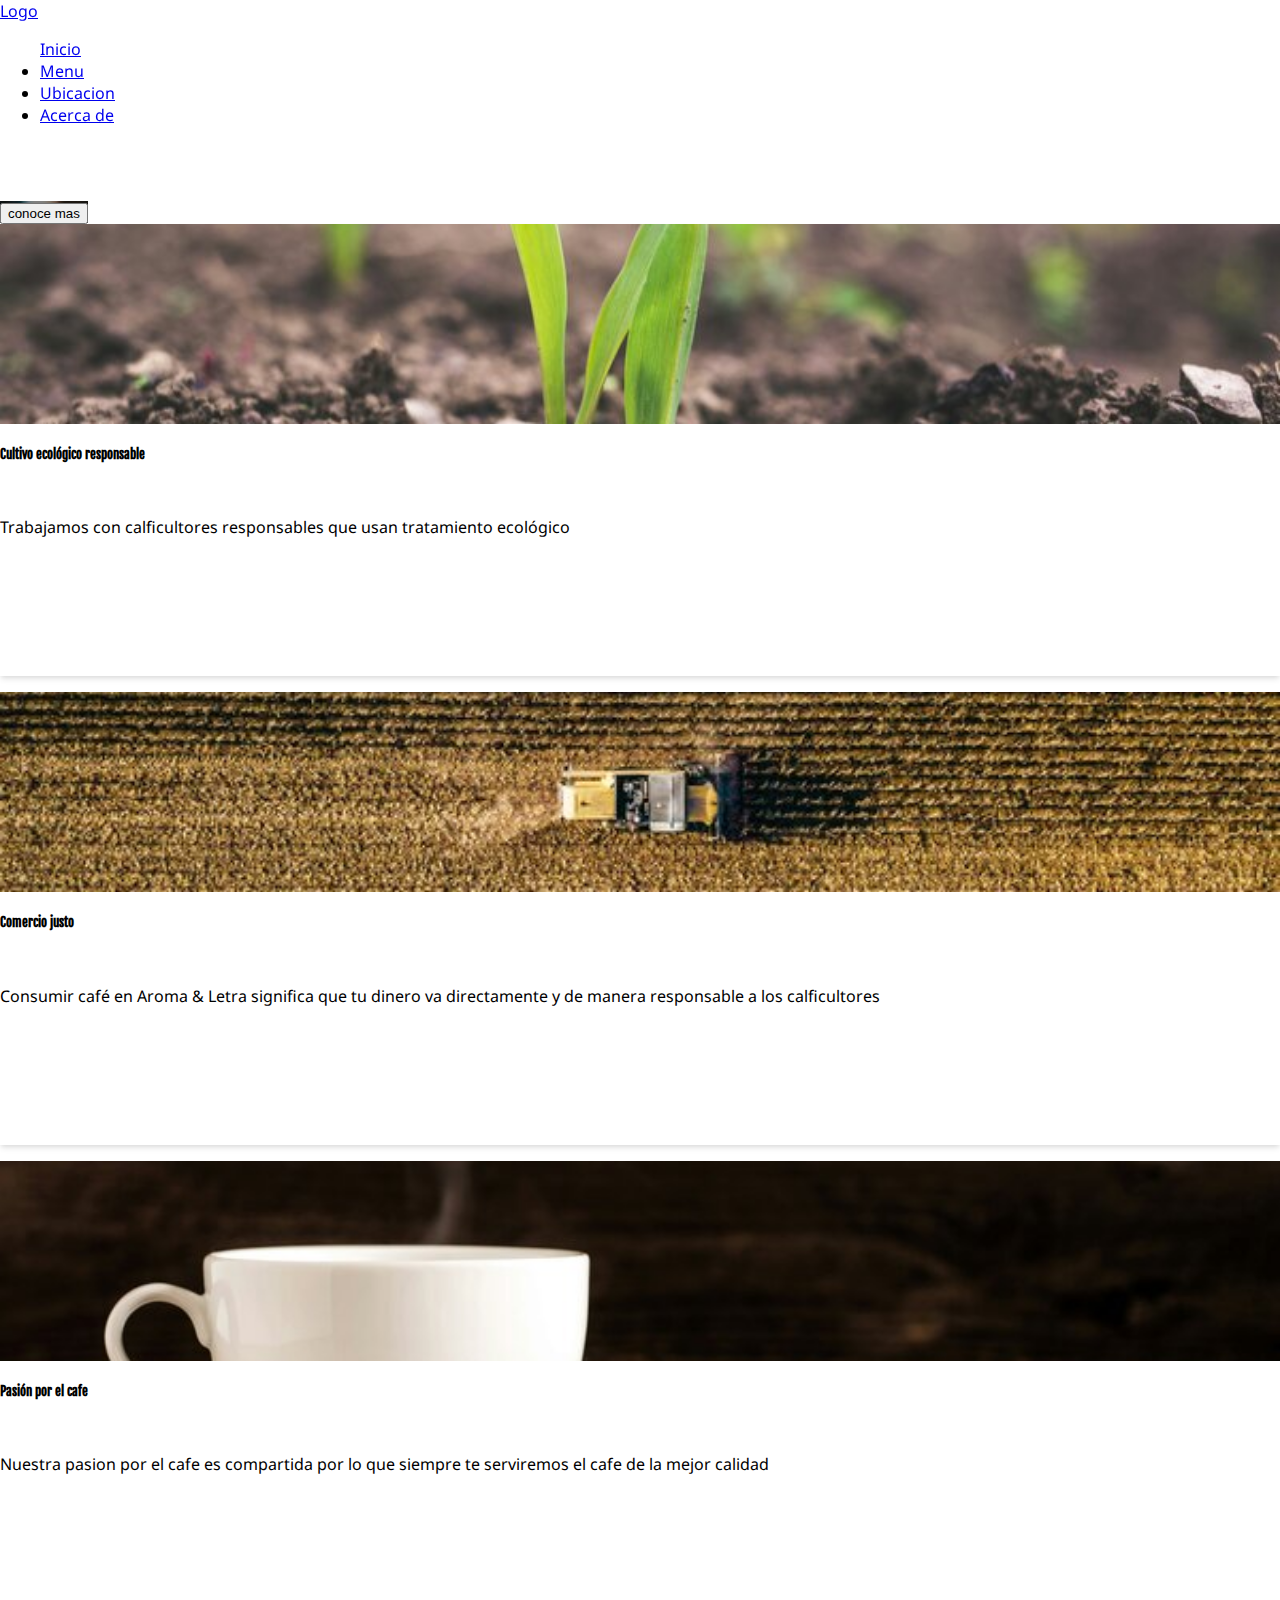
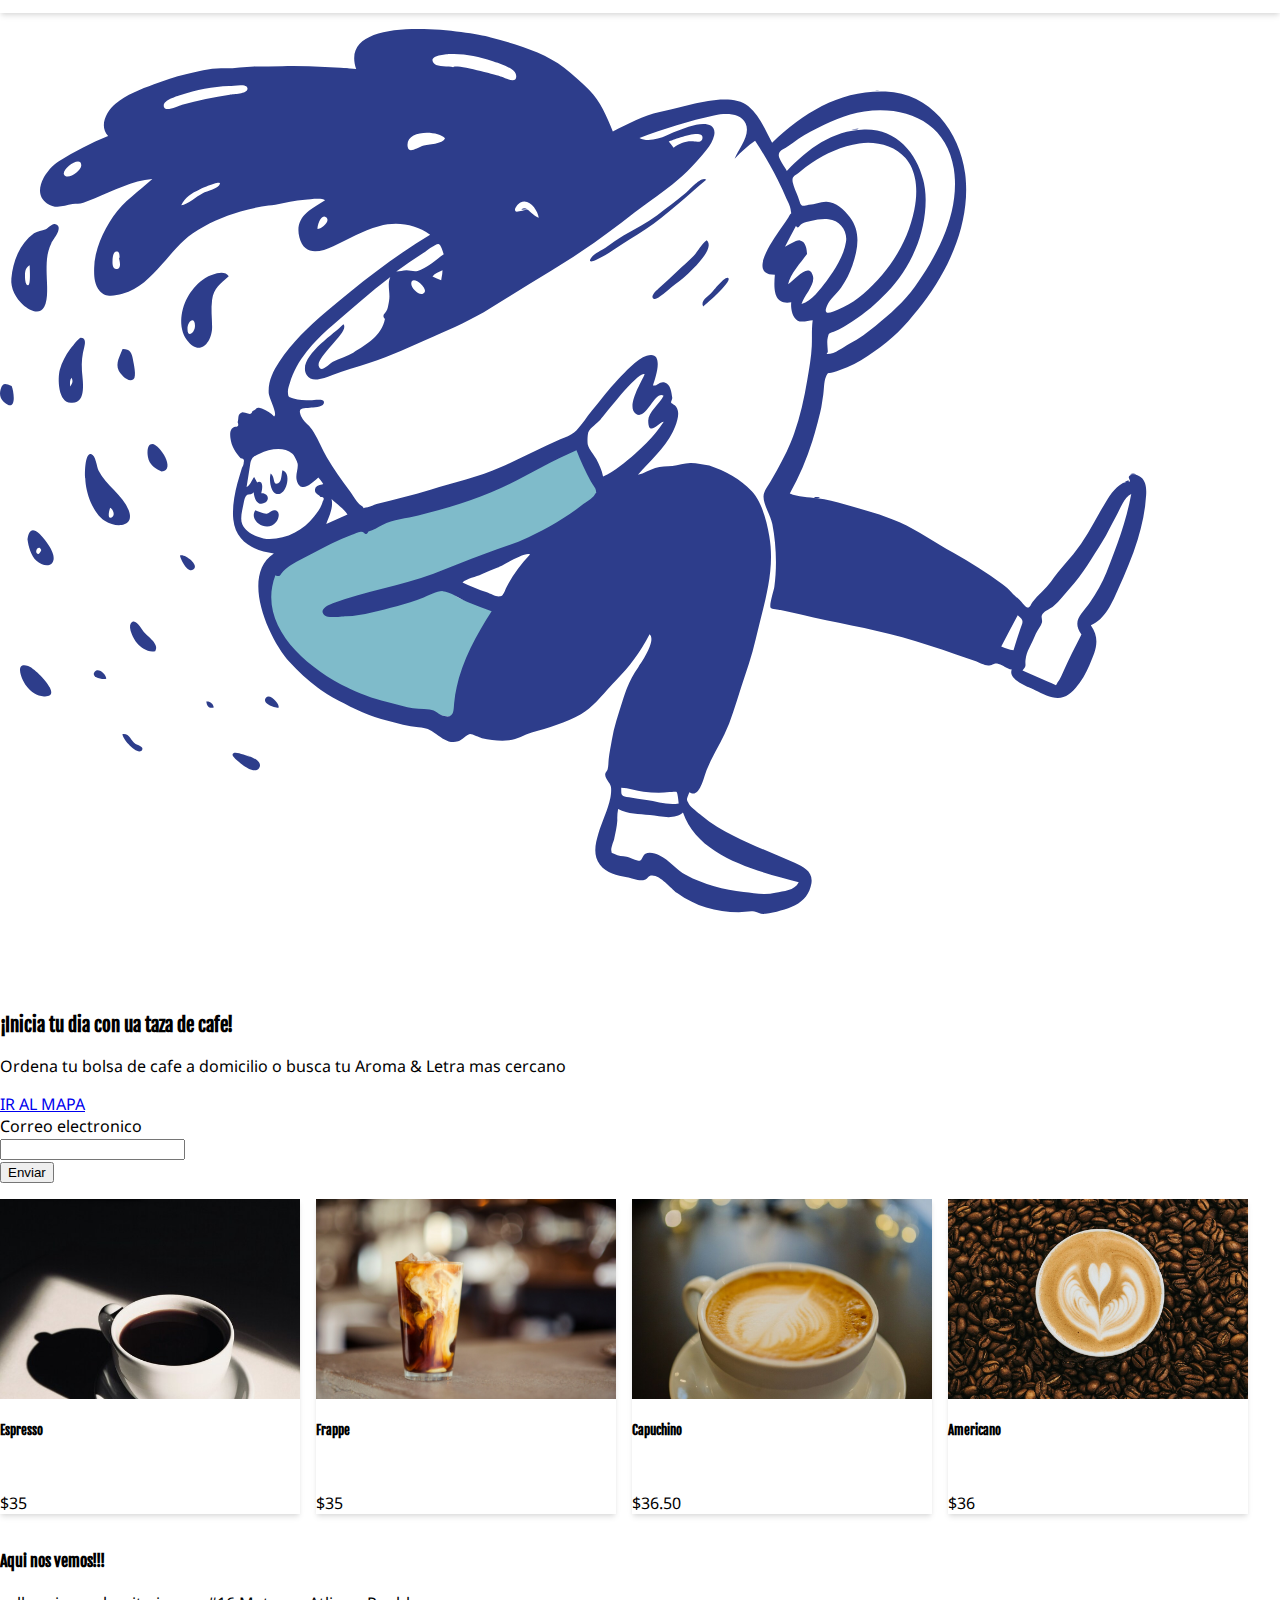
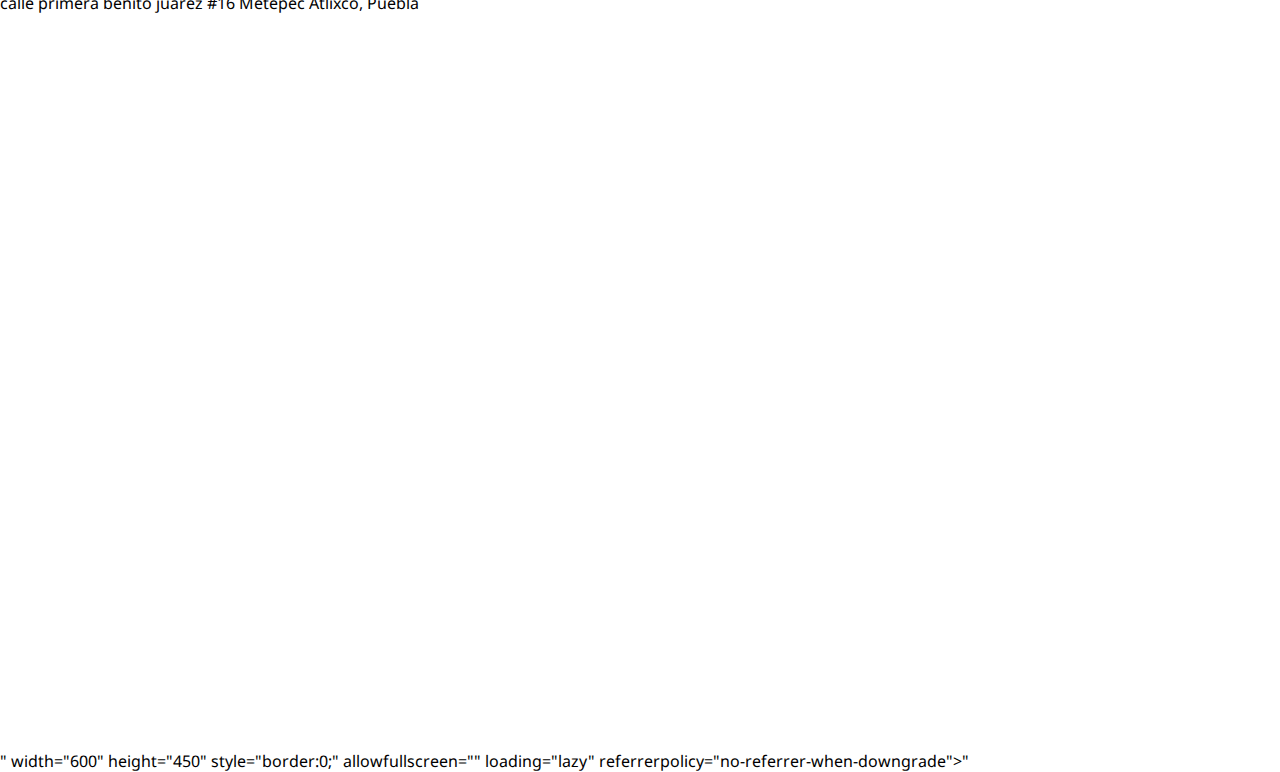
<file: index.html>
<!DOCTYPE html>
<html lang="en">

<head>
  <link rel="shorcut icon" href="0214.ico">
  <meta charset="UTF-8">
  <meta name="viewport" content="width=device-width, initial-scale=1.0">
  <link
    href="https://fonts.googleapis.com/css2?family=Bowlby+One+SC&family=Fjalla+One&family=Montserrat:ital,wght@0,100..900;1,100..900&family=Noto+Sans:ital,wght@0,100..900;1,100..900&display=swap"
    rel="stylesheet">
  <link href="https://cdn.jsdelivr.net/npm/bootstrap@5.3.8/dist/css/bootstrap.min.css" rel="stylesheet"
    integrity="sha384-sRIl4kxILFvY47J16cr9ZwB07vP4J8+LH7qKQnuqkuIAvNWLzeN8tE5YBujZqJLB" crossorigin="anonymous">

  <title>Ditza Mayaan Huesca Teco 5G</title>
  <link rel="stylesheet" href="style.css">
</head>

<body>
  <header>
    <nav class="navbar navbar-expand-lg bg-body-tertiary">
    <div class="container">
      <div class="container-fluid">

        <a class="navbar-brand" href="#">Logo</a>
        <ul class="nav">
            <a class="nav-link active" href="index.html">Inicio</a>
          </li>
           <li class="nav-item">
            <a class="nav-link" href="#stripe">Menu</a>
          </li>
          <li class="nav-item">
            <a class="nav-link" href="#mapa">Ubicacion</a>
          </li>
          <li class="nav-item">
            <a class="nav-link" href="acercade.html">Acerca de</a>
          </li>
        </ul>
        </div>
    </nav>
    <di class="cover d-flex justify-content-center align-items-center flex-column">
      <h1>
        Aroma & Letra
      </h1>

      <p>
        El mejor caje de la ciudad
      </p>
      <button class="btn btn-primary">
        conoce mas
      </button>
    </di>
  </header>

  <section>
    <div class="container mt-5 mb-5">
      <div class="row justify-content-center">

        <div class="col-12 col-sm-6 col-md-4 col-lg-3 mt-2">
          <div class="card">
            <div title="Planta creciendo de la tierra" class="cover cover-small"
              style="background-image:url(rsz_1roman-synkevych-fjj7lvpcxre-unsplash.jpg);">

            </div>
            <div class="card-body">
              <h5 class="card-title">Cultivo ecológico responsable</h5>
              <p class="card-text">
                Trabajamos con calficultores responsables que usan tratamiento ecológico 
              </p>
            </div>
          </div>
        </div>

        <div class="col-12 col-sm-6 col-md-4 col-lg-3 mt-2">
          <div class="card">
            <div title="vista area de un tractor sobre un campo" class="cover cover-small"
              style="background-image:url(rsz_2bence-balla-schottner-b1fs5jqrslo-unsplash.jpg);">

            </div>
            <div class="card-body">
              <h5 class="card-title">Comercio justo</h5>
              <p class="card-text">
                Consumir café en Aroma & Letra significa que tu dinero va directamente y de manera responsable a los
                calficultores
              </p>
            </div>
          </div>
        </div>

        <div class="col-12 col-sm-6 col-md-4 col-lg-3 mt-2">
          <div class="card">
            <div title="una taza de cafe" class="cover cover-small"
              style="background-image:url(rsz_1mike-kenneally-tnaloizhqvm-unsplash.jpg);">

            </div>
            <div class="card-body">
              <h5 class="card-title">Pasión por el cafe
              </h5>
              <p class="card-text">
              Nuestra pasion por el cafe es compartida por lo que siempre te serviremos el cafe de la mejor calidad
              </p>
            </div>
          </div>
        </div>
      </div>
    </div>

  </section>
  <section>
    <div class="container mt-5 mb-5">
      <div class="row">
        <div class="col-12 col-sm-6 col-lg-5">
        <img 
        src="CoffeeDoddle.svg"
        alt="un hombre abrazando una taza de cafe">
      </div>
        <div class="col-12 col-sm-6">
          <h3>
            ¡Inicia tu dia con ua taza de cafe!
          </h3>
          <p>
            Ordena tu bolsa de cafe a domicilio o busca tu Aroma & Letra mas cercano
          </p>
          <a href="#mapa">IR AL MAPA </a>
        </div>
        </div>
        <form action="">
          <label for="email">Correo electronico</label>
          <div class="d-flex">
          <div class=" flex-fill mr-2">
              <input type="email" id="email" class="form-control">
    </div>
    <button type="submit" class="btn btn-primary">
      Enviar
    </button>
    </div>
    </form>
    </div>
  </section>
  <section>
  <!---caden de productos --->
    <div class="container mt-5 mb-5" id="stripe">
      <div class="products-stripe">
      <div class="stripe-conteiner">
      <div class="card">
            <div title="Taza de espreso" class="cover cover-small"
              style="background-image:url(j-m-JJeb7OHQ7a8-unsplash.jpg);">

            </div>
            <div class="card-body">
              <h5 class="card-title">Espresso
              </h5>
              <span class="badge text-bg-info">$35</span>
            </div>
          </div>
          <div class="card">
            <div title="una taza de cafe" class="cover cover-small"
              style="background-image:url(demi-deherrera-L-sm1B4L1Ns-unsplash.jpg);">

            </div>
            <div class="card-body">
              <h5 class="card-title">Frappe
              </h5>
              <span class="badge text-bg-info">$35</span>
            </div>
          </div>

          <div class="card">
            <div title="una taza de cafe" class="cover cover-small"
              style="background-image:url(phil-hearing-iT2ukIvlzD0-unsplash.jpg);">

            </div>
            <div class="card-body">
              <h5 class="card-title">Capuchino
              </h5>
              <span class="badge text-bg-info">$36.50</span>
            </div>
          </div>

          <div class="card">
            <div title="una taza de cafe" class="cover cover-small"
              style="background-image:url(nathan-dumlao-XOhI_kW_TaM-unsplash.jpg);">

            </div>
            <div class="card-body">
              <h5 class="card-title">Americano
              </h5>
            <span class="badge text-bg-info">$36</span>
            </div>
          </div>
      </div>
    </div>
  </section>
  <section>
    <div class="container mt-5 mb-5" id="mapa">
      <h4>
        Aqui nos vemos!!!
      </h4>
      <p>
        calle primera benito juarez #16 Metepec Atlixco, Puebla
      </p>
      <div class="responsable-iframe">
      <iframe src ="https://www.google.com/maps/embed?pb=!1m18!1m12!1m3!1d4496.18741065414!2d-98.47737202418024!3d18.938072056286813!2m3!1f0!2f0!3f0!3m2!1i1024!2i768!4f13.1!3m3!1m2!1s0x85cfb4d0f39e13f5%3A0x4ad0b857657b0e4!2sPrimera%20Benito%20Ju%C3%A1rez%2016%2C%20Metepec%20Centro%2C%2074360%20Atlixco%2C%20Pue.!5e1!3m2!1ses!2smx!4v1759779527970!5m2!1ses!2smx" width="600" height="450" style="border:0;" allowfullscreen="" loading="lazy" referrerpolicy="no-referrer-when-downgrade"></iframe>" width="600" height="450" style="border:0;" allowfullscreen="" loading="lazy" referrerpolicy="no-referrer-when-downgrade"></iframe>"
    </div>
    </div>
  </section>
</body>

</html>
</file>
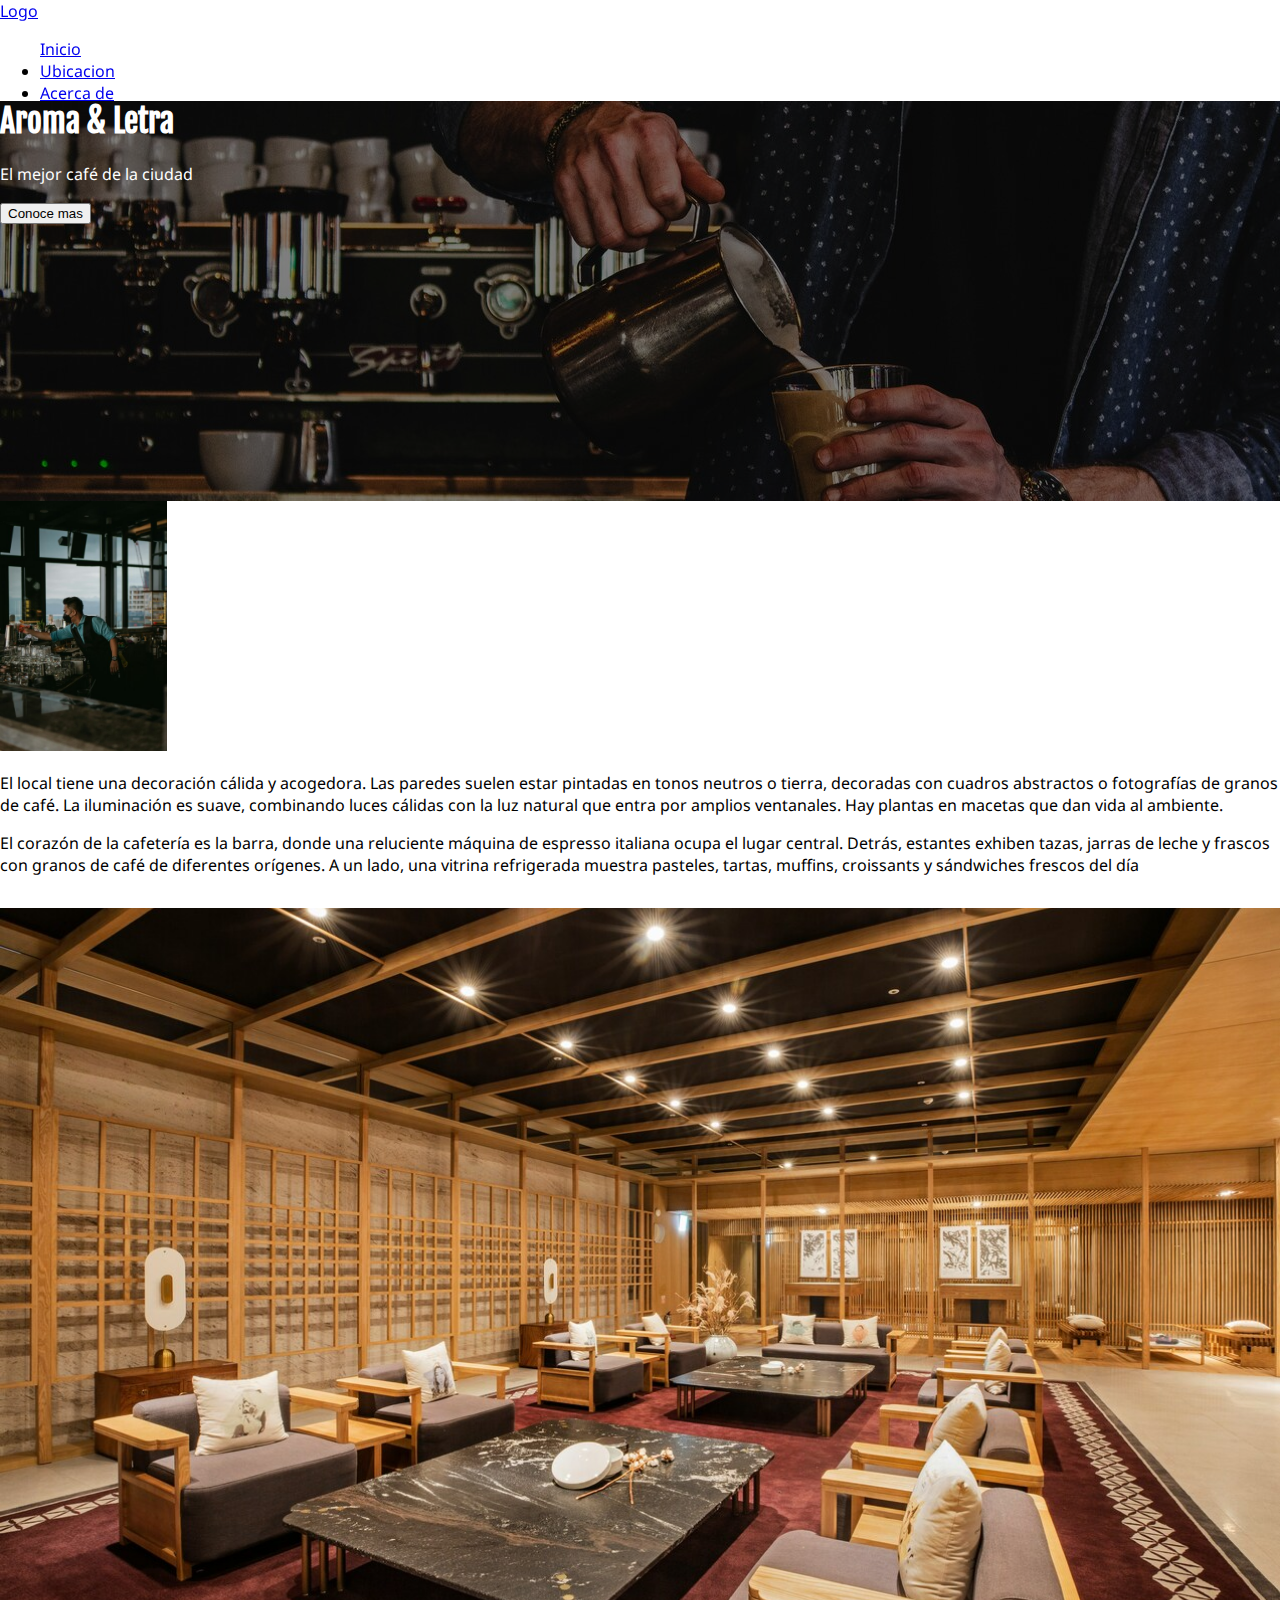
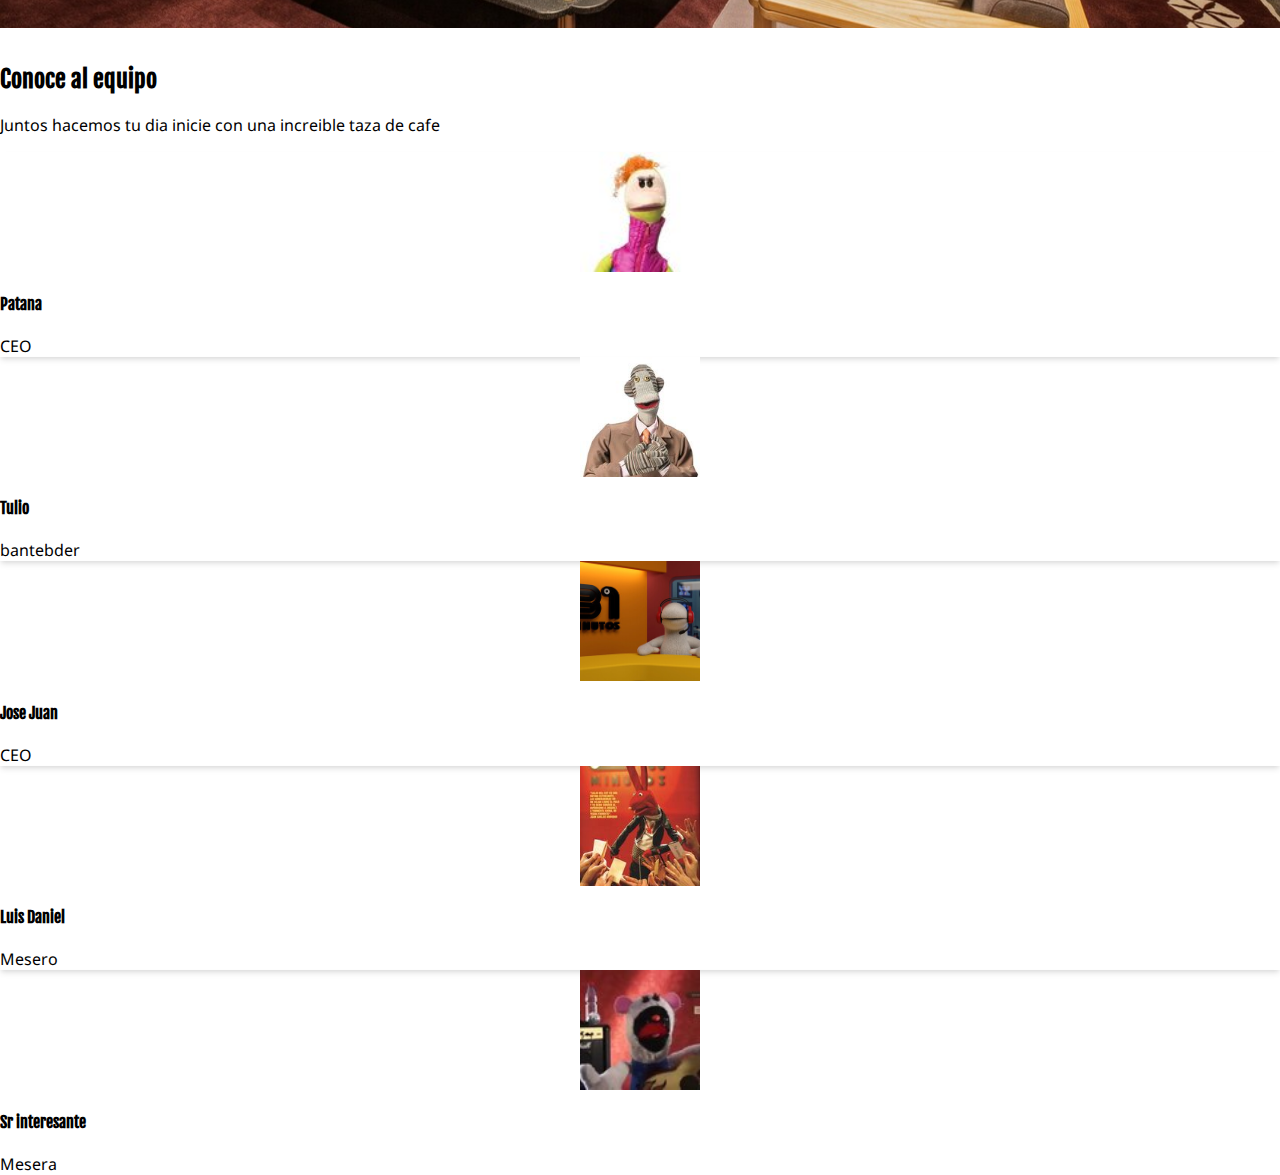
<file: acercade.html>
<!DOCTYPE html>
<html lang="en">

<head>
  <link rel="shorcut icon" href="coffe_icon-icons.com_49311.ico">
  <meta charset="UTF-8">
  <meta name="viewport" content="width=device-width, initial-scale=1.0">
  <link
    href="https://fonts.googleapis.com/css2?family=Bowlby+One+SC&family=Fjalla+One&family=Montserrat:ital,wght@0,100..900;1,100..900&family=Noto+Sans:ital,wght@0,100..900;1,100..900&display=swap"
    rel="stylesheet">
  <link href="https://cdn.jsdelivr.net/npm/bootstrap@5.3.8/dist/css/bootstrap.min.css" rel="stylesheet"
    integrity="sha384-sRIl4kxILFvY47J16cr9ZwB07vP4J8+LH7qKQnuqkuIAvNWLzeN8tE5YBujZqJLB" crossorigin="anonymous">

  <title>Ditza Mayaan Huesca Teco 5G</title>
  <link rel="stylesheet" href="style.css">
</head>

<body>
  <header>
    <nav class="navbar navbar-expand-lg bg-body-tertiary">
      
      <div class="container-fluid">

        <a class="navbar-brand" href="#">Logo</a>
        <ul class="nav">
            <a class="nav-link" href="index.html">Inicio</a>
          </li>
          <li class="nav-item">
            <a class="nav-link" href="#mapa">Ubicacion</a>
          </li>
          <li class="nav-item">
            <a class="nav-link" href="acercade.html">Acerca de</a>
          </li>
        </ul>
    </nav>
    <div class="cover d-flex justify-content-end align-items-start flex-column p-5"
    style="background-image: url(rsz_louis-hansel-e96st3p7tn4-unsplash.jpg)"
    >
      <h1>
      Aroma & Letra
      </h1>

      <p>
        El mejor café de la ciudad
      </p>
       <button class="btn btn-primary">
        Conoce mas
      </button>
    </di>
  </header>
  <section>
    <div class="container mt-5 mb-5">
        <img src="rsz_polina-kuzovkova-0ezjipqhrw4-unsplash.jpg"
        alt="bantender preparando vevidas"
        height="250"
        class="float-end ml-4"
        >
        <p>
            El local tiene una decoración cálida y acogedora. Las paredes suelen estar pintadas en tonos neutros o tierra, decoradas con cuadros abstractos o fotografías de granos de café. La iluminación es suave, combinando luces cálidas con la luz natural que entra por amplios ventanales. Hay plantas en macetas que dan vida al ambiente.
        </p>
        <p>
            El corazón de la cafetería es la barra, donde una reluciente máquina de espresso italiana ocupa el lugar central. Detrás, estantes exhiben tazas, jarras de leche y frascos con granos de café de diferentes orígenes. A un lado, una vitrina refrigerada muestra pasteles, tartas, muffins, croissants y sándwiches frescos del día
        </p>
    </div>
  </section>
  <section>
    <div class="container mt-5 mb-5">
        <div class="slider">
            <div class="slider-container">
                <div class="image-container" style="background-image:url(asia-culturecenter-Yr9wXAFZNek-unsplash.jpg);">
                </div>

                <div class="image-container" style="background-image:url(celine-ylmz-KG8FHrHID20-unsplash.jpg);">
                </div>

                  <div class="image-container" style="background-image:url(jovan-vasiljevic-jNuqhDqayzQ-unsplash.jpg);">
                </div>

                  <div class="image-container" style="background-image:url(romario-roges-5bLhECGa4a8-unsplash.jpg);">
                </div>
            </div>
        </div>
    </div>
  </section>
  <section>
  <div class="container mt-5 mb-5">
    <h2>
        Conoce al equipo
    </h2>
    <p>
        Juntos hacemos tu dia inicie con una increible taza de cafe
    </p>
  </div>
  <div class="row">
    <div class="col-12 col-sm-6 col-md-4 mt-2">
        <div class="card p-4 text-center">
            <div class="avatar rounded-circle inline-block" style="background-image: url(b54a4e99c45cfa141e3a3ba936c55321.jpg);"></div>
        <h4 class="mt-2">
            Patana
        </h4>
        <span class="badge text-bg-primary">CEO</span>
    </div>
</div>

  <div class="col-12 col-sm-6 col-md-4 mt-2">
        <div class="card p-4 text-center">
            <div class="avatar rounded-circle inline-block" style="background-image: url(ef63202570cb7bcf158eb4f81fbeef2f.jpg);"></div>
        
        <h4 class="mt-2">
          Tulio
        </h4>
        <span class="badge text-bg-primary">bantebder</span>
    </div>
  </div>
  
  <div class="col-12 col-sm-6 col-md-4 mt-2">
        <div class="card p-4 text-center">
            <div class="avatar rounded-circle inline-block" style="background-image: url(emanuel-jacket-zuniga-xgen-render02-emanuel.jpg);"></div>
        
        <h4 class="mt-2">
            Jose Juan
        </h4>
        <span class="badge text-bg-primary">CEO</span>
    </div>
  </div>
  <div class="col-12 col-sm-6 col-md-4 mt-2">
        <div class="card p-4 text-center">
            <div class="avatar rounded-circle inline-block" style="background-image: url(96043b0728219d588ed4faa7ee9e7918--juan-carlos-.jpg);"></div>
        
        <h4 class="mt-2">
          Luis Daniel
        </h4>
        <span class="badge text-bg-primary">Mesero</span>
    </div>
  </div>
    <div class="col-12 col-sm-6 col-md-4 mt-2">
        <div class="card p-4 text-center">
            <div class="avatar rounded-circle inline-block" style="background-image: url(hqdefault.jpg);"></div>
        
        <h4 class="mt-2">
          Sr interesante
        </h4>
        <span class="badge text-bg-primary">Mesera</span>
    </div>
  </div>
</div>
</div>
</section>
  </body>
</html>
</file>
<file: style.css>
body {
    margin: 0cm;
    font-family: "Noto Sans", sans-serif;
    padding-top: 80px;
}

h1,h2,h3,h4,h5{
    font-family: "Fjalla One", sans-serif;
}
.cover {
    height: 400px;
    background-image:url(rsz_1karl-fredrickson-tyizeciz_60-unsplash.jpg);
    color:white;
    background-size: cover;
    background-position: center;
    background-color: rgba(0,0,0,0.5);
    background-blend-mode: darken;
}
.navbar{
    position: fixed;
    top:0;
    width: 100%;
    z-index: 1000;
}
.cover-small{
    height: 200px;
    background-blend-mode: normal;
}

.card{
    border: 0 !important;
    box-shadow: 0 4px 6px -1px rgba(0,0,0,0.1), 0 2px 4px -1px rgba(0, 0, 0, 0.06);
}

.card-title{
    min-height: 3rem;
}

.card-text{
    min-height: 10rem;
}

.mr-2{
margin-right: .5rem !important;  
}

.products-stripe, .slider{
    overflow-x:scroll;
    padding-top: 1rem;
    padding-bottom: 1rem;
}

.stripe-conteiner, .slider-container{
    display: flex;
}

.stripe-conteiner .card{
    width: 300px;
    flex-shrink: 0;
margin-right: 1rem;
}

.responsable-iframe{
    position: relative;
    padding-top: 56.25%;
}
.responsable-iframe iframe{
    position:absolute;
    top: 0;
    left: 0;
    width: 100%;
    height: 100%;
}

.slider{
    overflow-x:hidden;
}

.slider-container{
        transform:translateX(0);
        animation: slider 10s infinite;
}

.image-container{
    width: 100%;
    padding-top: 56.25%;
    background-size: cover;
    background-position: center;
    flex-shrink: 0;
}

.avatar{
width: 120px;
    height: 120px;
    background-size: cover;
    background-position: center;
    margin: 0 auto;
}

@keyframes slider{
    0%{
        transform: translateX(0);
    }

    20%{
        transform: translateX(0);
    }

    25%{
        transform: translateX(-100%);
    }

    45%{
        transform: translateX(-100%);
    }

    50%{
        transform: translateX(-200%);
    }

    70%{
        transform: translateX(-200%);
    }

    75%{
        transform: translateX(-300%);
    }

    95%{
        transform: translateX(-100%);
    }

    100%{
        transform: translateX(0);
    }
}
</file>
